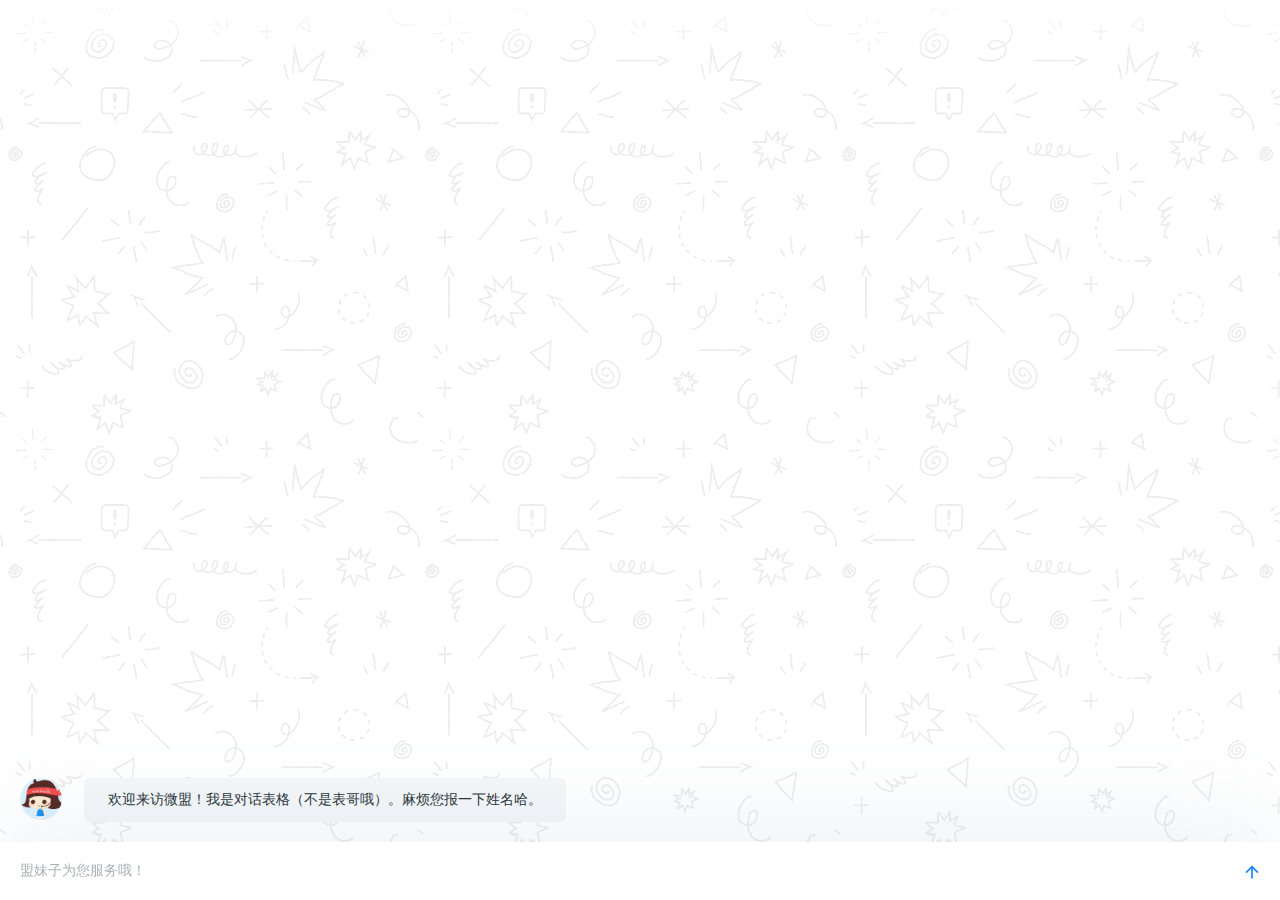
<file: index.html>
<!DOCTYPE html>
<html>
  <head>
    <title>微盟 | 交互式表格</title>
    <meta lang="zh-cmn-Hans" charset="utf-8">
    <meta name="author" content="Aero Wang">
    <meta name="publisher" href="http://www.weimob.com/">
    <meta name="viewport" content="initial-scale=1, maximum-scale=1, user-scalable=no"/>
    <style>
    ::selection{
      color: black;
      background: #edaa00;
    }
    *{
      font-family: '微软雅黑', 'Microsoft Yahei', 'Heiti', Sans-Serif;
      font-size: 14px;
      overflow-scrolling: touch;
      -webkit-overflow-scrolling: touch;
    }
    html,body {
      margin: 0;
      padding: 0;
      width: 100%;
      height: 100%;
      overflow: hidden;
    }
    #loading {
      top: 0;
      left: 0;
      right: 0;
      bottom: 0;
      margin: auto;
      padding: 0;
      width: 60px;
      height: 60px;
      position: absolute;
      overflow: hidden;
      -webkit-user-select: none;
      -moz-user-select: none;
      -ms-user-select: none;
      user-select: none;
    }
    #spinners {
      width: 100%;
      height: 60px;
      padding: 0;
      margin: 0;
      list-style: none;
      text-align: left;
      font-size: 0;
      -webkit-transition: all 0.3s ease-in-out 0s;
      transition: all 0.3s ease-in-out 0s
    }
    .sk-circle .sk-child {
      width: 100%;
      height: 100%;
      position: absolute;
      left: 0;
      top: 0
    }
    .sk-circle .sk-child:before {
      content: '';
      display: block;
      margin: 0 auto;
      width: 15%;
      height: 15%;
      background-color: #1F8CEB;
      border-radius: 100%;
      -webkit-animation: sk-circleBounceDelay 1.2s infinite ease-in-out both;
      animation: sk-circleBounceDelay 1.2s infinite ease-in-out both
    }
    .sk-circle .sk-circle2 {
      -webkit-transform: rotate(30deg);
      -ms-transform: rotate(30deg);
      transform: rotate(30deg)
    }
    .sk-circle .sk-circle3 {
      -webkit-transform: rotate(60deg);
      -ms-transform: rotate(60deg);
      transform: rotate(60deg)
    }
    .sk-circle .sk-circle4 {
      -webkit-transform: rotate(90deg);
      -ms-transform: rotate(90deg);
      transform: rotate(90deg)
    }
    .sk-circle .sk-circle5 {
      -webkit-transform: rotate(120deg);
      -ms-transform: rotate(120deg);
      transform: rotate(120deg)
    }
    .sk-circle .sk-circle6 {
      -webkit-transform: rotate(150deg);
      -ms-transform: rotate(150deg);
      transform: rotate(150deg)
    }
    .sk-circle .sk-circle7 {
      -webkit-transform: rotate(180deg);
      -ms-transform: rotate(180deg);
      transform: rotate(180deg)
    }
    .sk-circle .sk-circle8 {
      -webkit-transform: rotate(210deg);
      -ms-transform: rotate(210deg);
      transform: rotate(210deg)
    }
    .sk-circle .sk-circle9 {
      -webkit-transform: rotate(240deg);
      -ms-transform: rotate(240deg);
      transform: rotate(240deg)
    }
    .sk-circle .sk-circle10 {
      -webkit-transform: rotate(270deg);
      -ms-transform: rotate(270deg);
      transform: rotate(270deg)
    }
    .sk-circle .sk-circle11 {
      -webkit-transform: rotate(300deg);
      -ms-transform: rotate(300deg);
      transform: rotate(300deg)
    }
    .sk-circle .sk-circle12 {
      -webkit-transform: rotate(330deg);
      -ms-transform: rotate(330deg);
      transform: rotate(330deg)
    }
    .sk-circle .sk-circle2:before {
      -webkit-animation-delay: -1.1s;
      animation-delay: -1.1s
    }
    .sk-circle .sk-circle3:before {
      -webkit-animation-delay: -1s;
      animation-delay: -1s
    }
    .sk-circle .sk-circle4:before {
      -webkit-animation-delay: -0.9s;
      animation-delay: -0.9s
    }
    .sk-circle .sk-circle5:before {
      -webkit-animation-delay: -0.8s;
      animation-delay: -0.8s
    }
    .sk-circle .sk-circle6:before {
      -webkit-animation-delay: -0.7s;
      animation-delay: -0.7s
    }
    .sk-circle .sk-circle7:before {
      -webkit-animation-delay: -0.6s;
      animation-delay: -0.6s
    }
    .sk-circle .sk-circle8:before {
      -webkit-animation-delay: -0.5s;
      animation-delay: -0.5s
    }
    .sk-circle .sk-circle9:before {
      -webkit-animation-delay: -0.4s;
      animation-delay: -0.4s
    }
    .sk-circle .sk-circle10:before {
      -webkit-animation-delay: -0.3s;
      animation-delay: -0.3s
    }
    .sk-circle .sk-circle11:before {
      -webkit-animation-delay: -0.2s;
      animation-delay: -0.2s
    }
    .sk-circle .sk-circle12:before {
      -webkit-animation-delay: -0.1s;
      animation-delay: -0.1s
    }
    @-webkit-keyframes sk-circleBounceDelay {
      0%, 80%, 100% {
        -webkit-transform: scale(0);
        transform: scale(0)
      }
      40% {
        -webkit-transform: scale(1);
        transform: scale(1)
      }
    }
    @keyframes sk-circleBounceDelay {
      0%, 80%, 100% {
        -webkit-transform: scale(0);
        transform: scale(0)
      }
      40% {
        -webkit-transform: scale(1);
        transform: scale(1)
      }
    }
    </style>
  </head>
  <body oncontextmenu="return false">
    <div id="loading">
      <ul id="spinners">
        <li class="sk-circle selected">
          <div class="sk-circle1 sk-child"></div>
          <div class="sk-circle2 sk-child"></div>
          <div class="sk-circle3 sk-child"></div>
          <div class="sk-circle4 sk-child"></div>
          <div class="sk-circle5 sk-child"></div>
          <div class="sk-circle6 sk-child"></div>
          <div class="sk-circle7 sk-child"></div>
          <div class="sk-circle8 sk-child"></div>
          <div class="sk-circle9 sk-child"></div>
          <div class="sk-circle10 sk-child"></div>
          <div class="sk-circle11 sk-child"></div>
          <div class="sk-circle12 sk-child"></div>
        </li>
      </ul>
    </div>
    <link rel="stylesheet" href="css/conversational-form.min.css"/>
    <link rel="stylesheet" href="css/style.css"/>
    <div id="app">
      <form id="chat">
        <fieldset>
          <input required cf-questions="欢迎来访微盟！我是对话表格（不是表哥哦）。麻烦您报一下姓名哈。" type="text" class="form-control" name="name" id="name">
        </fieldset>
        <fieldset>
          <input required cf-questions="您好哇～{previous-answer}(*¯︶¯*)，您的手机号是多少？" type="number" pattern="^(0|[1-9][0-9]*)$" cf-error="嗷，这个不是☎️电话号码吧吧吧吧吧" class="form-control" name="number" id="number">
        </fieldset>
        <fieldset>
          <input required cf-questions="麻烦您上传一下相关图片哦～" type="file" class="form-control" name="pic" accept="image/*" capture id="pic">
        </fieldset>
        <fieldset>
          <select required cf-questions="嗯嗯嗯嗯，所以您是前来做什麽呀？" name="mission" id="mission" class="form-control">
            <option value="公务">公务</option>
            <option value="面试">面试</option>
            <option value="其它">其它</option>
          </select>
        </fieldset>
        <fieldset>
          <input required cf-questions="哦哦哦哦！您是来访问谁呀？" type="text" class="form-control" name="visitee" id="visitee">
        </fieldset>
        <button type="submit" class="btn btn-default">投递</button>
      </form>
    </div>
  </body>
  <script src="js/firebase.js"></script>
  <script src="js/exif.js"></script>
  <script src="js/conversational-form.min.js"></script>
  <script src="js/script.js"></script>
</html>
</file>
<file: css/style.css>
input, #app {
  margin: 0;
  padding: 0;
  height: 0;
  width: 0;
  visibility: hidden;
}
.hidden {
  margin: 0;
  padding: 0;
  height: 0;
  width: 0;
  display: none;
}
#conversational-form {
  background: url(../img/bg.png);
}
#conversational-form > .conversational-form-inner {
  padding: 0;
}
.conversational-form cf-chat {
  /*padding-bottom: 58px;*/
  margin: 0;
}
.conversational-form cf-chat-response {
  padding-top: 0px;
  min-width: 200px;
}
.conversational-form cf-chat-response.robot {
  padding-left: 84px;
}
.conversational-form cf-chat-response.robot text {
  background: #f4f7f9;
  color: #263238;
  border-radius: 6px;
}
.conversational-form cf-chat-response.user {
  padding-right: 84px;
}
.conversational-form cf-chat-response.user text {
  background: #1F8CEB;
  color: #fff;
  border-radius: 6px;
}
.conversational-form cf-chat-response thumb {
  height: 42px;
  width: 42px;
}
.conversational-form cf-chat-response.robot thumb {
  margin-left: 20px;
}
.conversational-form cf-chat-response.user thumb {
  margin-right: 20px;
}
.conversational-form cf-chat-response .file-icon img {
  max-height: 300px;
  max-width: 300px;
}
.conversational-form cf-input {
  /*position: absolute;*/
  bottom: 0;
  right: 0;
  margin-right: 0;
  margin-bottom: 0;
}
.conversational-form cf-input-control-elements {
  padding: 0 20px;
}
.conversational-form cf-input input,
.conversational-form cf-input textarea {
  height: 58px;
  padding: 20px;
  font-size: 14px;
  outline: none;
  background-color: #fff;
  box-shadow: 0 0 100px 0 rgba(150,165,190,.24);
  transition: background-color .2s ease,box-shadow .2s ease;
}
.conversational-form cf-input input:not(:focus),
.conversational-form cf-input textarea:not(:focus) {
  background-color: #f8f8f8;
  box-shadow: 0 0 50px 0 rgba(150,165,190,.33);
}
.conversational-form cf-input-button.cf-input-button {
  bottom: 14px;
  right: 14px;
  margin-right: 0;
  transition: .5s ease;
}
.conversational-form cf-input[tag-type='file'] cf-input-button {
  right: 50%;
  margin-right: -14px;
}
.conversational-form cf-input[tag-type='file'] textarea::-webkit-input-placeholder, .conversational-form cf-input[tag-type='select'] textarea::-webkit-input-placeholder {
  visibility: hidden;
}
@media screen and (max-width: 640px) {
  .conversational-form cf-chat-response text:not(.contains-image) {
    padding: 12px;
  }
  .conversational-form cf-chat-response {
    padding-bottom: 20px;
  }
  .conversational-form cf-chat-response thumb {
    height: 24px;
    width: 24px;
  }
  .conversational-form cf-chat-response.robot thumb {
  margin-left: 5px;
  }
  .conversational-form cf-chat-response.user thumb {
    margin-right: 5px;
  }
    .conversational-form cf-chat-response.robot {
  padding-left: 34px;
  }
  .conversational-form cf-chat-response.user {
    padding-right: 34px;
  }
  .conversational-form cf-chat-response .file-icon img {
    max-height: 150px;
    max-width: 150px;
  }
}
</file>
<file: css/conversational-form.min.css>
.conversational-form{visibility:visible!important;font-family:'Helvetica Neue',sans-serif;font-size:12px;line-height:1.416666667;position:absolute;top:0;left:0;right:0;bottom:0;z-index:999;margin:auto;background:#fff;opacity:0;will-change:opacity;padding:20px 0}.conversational-form *,.conversational-form :after,.conversational-form :before{box-sizing:border-box;outline:0}.conversational-form:before{content:"";width:100%;height:50px;pointer-events:none;background:linear-gradient(to bottom,#fff 0,rgba(255,255,255,0) 100%);position:absolute;top:0;left:0;z-index:2}.conversational-form button{border:none;background:0 0;margin:0;padding:0;outline:0;-webkit-tap-highlight-color:transparent!important}.conversational-form menu{padding:0;margin:0}.conversational-form li,.conversational-form ol,.conversational-form ul{margin:0;padding:0}.conversational-form a,.conversational-form a:active,.conversational-form a:visited{color:currentColor}.conversational-form a,.conversational-form button{cursor:pointer}.conversational-form .emoji{width:16px;height:auto;margin:0 4px}.conversational-form .conversational-form-inner{padding:0 20px;position:absolute;width:100%;min-height:100%;max-height:100%;bottom:0;height:auto;overflow:hidden;margin-bottom:auto;display:flex;flex-flow:column nowrap;justify-content:flex-end;align-items:baseline}.conversational-form--enable-animation .conversational-form{transition:opacity .1875s cubic-bezier(.215,.61,.355,1)}.conversational-form *{-webkit-tap-highlight-color:rgba(255,255,255,0);tap-highlight-color:rgba(255,255,255,0)}.conversational-form--show{opacity:1}cf-input-control-elements{width:auto;height:auto;overflow:hidden;display:block;position:relative;z-index:0;-webkit-user-select:none;-moz-user-select:none;-ms-user-select:none;user-select:none;visibility:hidden;height:0}cf-input-control-elements .cf-button{margin-bottom:10px;display:inline-block}cf-input-control-elements .cf-button.hide{display:none}cf-input-control-elements.resized{visibility:visible;height:auto}cf-input-control-elements.one-row cf-list{height:auto}cf-input-control-elements.one-row cf-list-button{opacity:0}cf-input-control-elements.two-row cf-list{white-space:normal;height:auto}cf-list,cf-list-button{will-change:height}.conversational-form--enable-animation cf-list,.conversational-form--enable-animation cf-list-button{-webkit-transition:height 375ms cubic-bezier(.215,.61,.355,1);-moz-transition:height 375ms cubic-bezier(.215,.61,.355,1);-o-transition:height 375ms cubic-bezier(.215,.61,.355,1);-ms-transition:height 375ms cubic-bezier(.215,.61,.355,1);transition:height 375ms cubic-bezier(.215,.61,.355,1)}cf-input[tag-type=file] cf-list{cursor:default}cf-list{display:block;height:0;cursor:move;white-space:nowrap}cf-list.disabled{pointer-events:none}.cf-button{background:#fff;cursor:pointer;border:1px solid rgba(13,131,255,.1);border-radius:24px;color:#1b9bfc;line-height:1;-webkit-user-select:none;-moz-user-select:none;-ms-user-select:none;user-select:none;overflow:hidden;-webkit-transform:translateZ(0);-moz-transform:translateZ(0);-o-transform:translateZ(0);-ms-transform:translateZ(0);transform:translateZ(0);-webkit-transform-origin:0 100%;-moz-transform-origin:0 100%;-o-transform-origin:0 100%;-ms-transform-origin:0 100%;transform-origin:0 100%;will-change:opacity,background;opacity:0}.cf-button>div{padding:12px 24px}.cf-button.has-image{max-width:180px}.cf-button>div{position:relative}.conversational-form--enable-animation .cf-button{-webkit-transition:opacity 0s cubic-bezier(.215,.61,.355,1),background .75s cubic-bezier(.215,.61,.355,1);-moz-transition:opacity 0s cubic-bezier(.215,.61,.355,1),background .75s cubic-bezier(.215,.61,.355,1);-o-transition:opacity 0s cubic-bezier(.215,.61,.355,1),background .75s cubic-bezier(.215,.61,.355,1);-ms-transition:opacity 0s cubic-bezier(.215,.61,.355,1),background .75s cubic-bezier(.215,.61,.355,1);transition:opacity 0s cubic-bezier(.215,.61,.355,1),background .75s cubic-bezier(.215,.61,.355,1)}.cf-button.animate-in{opacity:1;-ms-filter:none;filter:none}.conversational-form--enable-animation .cf-button.animate-in{-webkit-transition-duration:375ms,.75s;-moz-transition-duration:375ms,.75s;-o-transition-duration:375ms,.75s;-ms-transition-duration:375ms,.75s;transition-duration:375ms,.75s;-webkit-transition-timing-function:cubic-bezier(.215,.61,.355,1),cubic-bezier(.215,.61,.355,1);-moz-transition-timing-function:cubic-bezier(.215,.61,.355,1),cubic-bezier(.215,.61,.355,1);-o-transition-timing-function:cubic-bezier(.215,.61,.355,1),cubic-bezier(.215,.61,.355,1);-ms-transition-timing-function:cubic-bezier(.215,.61,.355,1),cubic-bezier(.215,.61,.355,1);transition-timing-function:cubic-bezier(.215,.61,.355,1),cubic-bezier(.215,.61,.355,1)}.conversational-form--enable-animation .cf-button.animate-in:nth-child(even){-webkit-transition-delay:50ms,0s;-moz-transition-delay:50ms,0s;-o-transition-delay:50ms,0s;-ms-transition-delay:50ms,0s;transition-delay:50ms,0s}.conversational-form--enable-animation .cf-button.animate-in:nth-child(odd){-webkit-transition-delay:.15s,0s;-moz-transition-delay:.15s,0s;-o-transition-delay:.15s,0s;-ms-transition-delay:.15s,0s;transition-delay:.15s,0s}.cf-button.animate-in.animate-out{-webkit-transform-origin:75% 100%;-moz-transform-origin:75% 100%;-o-transform-origin:75% 100%;-ms-transform-origin:75% 100%;transform-origin:75% 100%;opacity:0}.cf-button:not(:last-child){margin-right:10px}.cf-button:focus,.cf-button:hover,.cf-button[checked=checked],.cf-button[selected=selected]{background:rgba(13,131,255,.1)}.cf-button[disabled=disabled]{pointer-events:none}.cf-button[disabled=disabled].animate-in{opacity:.5}.cf-button:active{background:rgba(13,131,255,.2)}.cf-button .cf-image{width:100%;height:auto;will-change:opacity;-webkit-transition:opacity .75s cubic-bezier(.215,.61,.355,1);-moz-transition:opacity .75s cubic-bezier(.215,.61,.355,1);-o-transition:opacity .75s cubic-bezier(.215,.61,.355,1);-ms-transition:opacity .75s cubic-bezier(.215,.61,.355,1);transition:opacity .75s cubic-bezier(.215,.61,.355,1);opacity:0}.cf-button .cf-image.loaded{opacity:1;-ms-filter:none;filter:none}cf-radio-button.cf-button.highlight cf-radio,cf-radio-button.cf-button:focus cf-radio,cf-radio-button.cf-button:hover cf-radio{background:#1b9bfc}cf-radio-button.cf-button.has-image cf-checkbox{margin-left:0}cf-radio-button.cf-button cf-radio{display:block;float:left;width:14px;height:14px;border-radius:50%;background:#e6f3fe;will-change:background;margin-right:10px;margin-left:-10px;position:relative}.conversational-form--enable-animation cf-radio-button.cf-button cf-radio{-webkit-transition:background 375ms cubic-bezier(.215,.61,.355,1);-moz-transition:background 375ms cubic-bezier(.215,.61,.355,1);-o-transition:background 375ms cubic-bezier(.215,.61,.355,1);-ms-transition:background 375ms cubic-bezier(.215,.61,.355,1);transition:background 375ms cubic-bezier(.215,.61,.355,1)}cf-radio-button.cf-button[checked=checked] cf-radio{background:#1b9bfc;pointer-events:none}.cf-button.cf-checkbox-button.highlight cf-checkbox,.cf-button.cf-checkbox-button:focus cf-checkbox,.cf-button.cf-checkbox-button:hover cf-checkbox{background:#1b9bfc}.cf-button.cf-checkbox-button.no-text{padding:12px 16px}.cf-button.cf-checkbox-button.no-text cf-checkbox{margin-right:0;margin-left:0}.cf-button.cf-checkbox-button.has-image cf-checkbox{margin-left:0}.cf-button.cf-checkbox-button cf-checkbox{display:block;float:left;width:14px;height:14px;border-radius:3px;background:#e6f3fe;will-change:background;margin-right:10px;margin-left:-10px;position:relative}.conversational-form--enable-animation .cf-button.cf-checkbox-button cf-checkbox{-webkit-transition:background 375ms cubic-bezier(.215,.61,.355,1);-moz-transition:background 375ms cubic-bezier(.215,.61,.355,1);-o-transition:background 375ms cubic-bezier(.215,.61,.355,1);-ms-transition:background 375ms cubic-bezier(.215,.61,.355,1);transition:background 375ms cubic-bezier(.215,.61,.355,1)}.cf-button.cf-checkbox-button cf-checkbox:after{content:"";position:absolute;top:2px;left:1px;display:block;width:13px;height:10px;background-image:url("[data-uri]");-webkit-background-size:13px 10px;-moz-background-size:13px 10px;background-size:13px 10px;background-repeat:no-repeat;-webkit-transform-origin:50% 50%;-moz-transform-origin:50% 50%;-o-transform-origin:50% 50%;-ms-transform-origin:50% 50%;transform-origin:50% 50%;will-change:transform;-webkit-transform:scale(0,0);-moz-transform:scale(0,0);-o-transform:scale(0,0);-ms-transform:scale(0,0);transform:scale(0,0)}.conversational-form--enable-animation .cf-button.cf-checkbox-button cf-checkbox:after{-webkit-transition:-webkit-transform 375ms cubic-bezier(.215,.61,.355,1);-moz-transition:-moz-transform 375ms cubic-bezier(.215,.61,.355,1);-o-transition:-o-transform 375ms cubic-bezier(.215,.61,.355,1);-ms-transition:-ms-transform 375ms cubic-bezier(.215,.61,.355,1);transition:transform 375ms cubic-bezier(.215,.61,.355,1)}.cf-button.cf-checkbox-button[checked=checked] cf-checkbox,.cf-button.cf-checkbox-button[selected=selected] cf-checkbox{background:rgba(230,243,254,0)}.cf-button.cf-checkbox-button[checked=checked] cf-checkbox:after,.cf-button.cf-checkbox-button[selected=selected] cf-checkbox:after{-webkit-transform:scale(1,1);-moz-transform:scale(1,1);-o-transform:scale(1,1);-ms-transform:scale(1,1);transform:scale(1,1)}.conversational-form--enable-animation .cf-button.cf-checkbox-button[checked=checked] cf-checkbox:after,.conversational-form--enable-animation .cf-button.cf-checkbox-button[selected=selected] cf-checkbox:after{-webkit-transition-timing-function:cubic-bezier(.215,.61,.355,1);-moz-transition-timing-function:cubic-bezier(.215,.61,.355,1);-o-transition-timing-function:cubic-bezier(.215,.61,.355,1);-ms-transition-timing-function:cubic-bezier(.215,.61,.355,1);transition-timing-function:cubic-bezier(.215,.61,.355,1)}cf-options-list{display:block;width:auto}cf-upload-file-ui{display:block;width:100%;height:45px;position:absolute;top:0;padding-right:30px;color:#1b9bfc;opacity:0;-webkit-transform:translateY(20px) rotateX(30deg);-moz-transform:translateY(20px) rotateX(30deg);-o-transform:translateY(20px) rotateX(30deg);-ms-transform:translateY(20px) rotateX(30deg);transform:translateY(20px) rotateX(30deg);will-change:opacity,transform}.conversational-form--enable-animation cf-upload-file-ui{-webkit-transition:opacity 375ms cubic-bezier(.215,.61,.355,1),-webkit-transform 375ms cubic-bezier(.215,.61,.355,1);-moz-transition:opacity 375ms cubic-bezier(.215,.61,.355,1),-moz-transform 375ms cubic-bezier(.215,.61,.355,1);-o-transition:opacity 375ms cubic-bezier(.215,.61,.355,1),-o-transform 375ms cubic-bezier(.215,.61,.355,1);-ms-transition:opacity 375ms cubic-bezier(.215,.61,.355,1),-ms-transform 375ms cubic-bezier(.215,.61,.355,1);transition:opacity 375ms cubic-bezier(.215,.61,.355,1),transform 375ms cubic-bezier(.215,.61,.355,1)}cf-upload-file-ui.animate-in{opacity:1;-ms-filter:none;filter:none;-webkit-transform:translateY(0) rotateX(0);-moz-transform:translateY(0) rotateX(0);-o-transform:translateY(0) rotateX(0);-ms-transform:translateY(0) rotateX(0);transform:translateY(0) rotateX(0)}.conversational-form--enable-animation cf-upload-file-ui.animate-in{-webkit-transition-timing-function:cubic-bezier(.215,.61,.355,1),cubic-bezier(.215,.61,.355,1);-moz-transition-timing-function:cubic-bezier(.215,.61,.355,1),cubic-bezier(.215,.61,.355,1);-o-transition-timing-function:cubic-bezier(.215,.61,.355,1),cubic-bezier(.215,.61,.355,1);-ms-transition-timing-function:cubic-bezier(.215,.61,.355,1),cubic-bezier(.215,.61,.355,1);transition-timing-function:cubic-bezier(.215,.61,.355,1),cubic-bezier(.215,.61,.355,1)}cf-upload-file-text{display:block;float:left;width:auto;height:100%;padding-left:40px;padding-right:30px;padding-top:17px;position:relative;color:currentColor;max-width:50%;-o-text-overflow:ellipsis;text-overflow:ellipsis;overflow:hidden}cf-upload-file-text:before{content:"";display:inline-block;position:absolute;top:17px;left:23px;width:10px;height:14px;background-image:url("[data-uri]");background-repeat:no-repeat;-webkit-background-size:10px 14px;-moz-background-size:10px 14px;background-size:10px 14px}cf-upload-file-progress{display:block;height:100%;overflow:hidden;position:relative;padding-right:30px}cf-upload-file-progress:after{content:"";width:100%;background:#e6f2ff;border-radius:7px}cf-upload-file-progress cf-upload-file-progress-bar,cf-upload-file-progress:after{display:block;height:10px;position:absolute;top:19px;z-index:1}cf-upload-file-progress cf-upload-file-progress-bar{width:0;will-change:width,border-radius;background:currentColor;z-index:2;border-radius:7px 0 0 7px}.conversational-form--enable-animation cf-upload-file-progress cf-upload-file-progress-bar{-webkit-transition:width .15s linear,border-radius 375ms cubic-bezier(.215,.61,.355,1);-moz-transition:width .15s linear,border-radius 375ms cubic-bezier(.215,.61,.355,1);-o-transition:width .15s linear,border-radius 375ms cubic-bezier(.215,.61,.355,1);-ms-transition:width .15s linear,border-radius 375ms cubic-bezier(.215,.61,.355,1);transition:width .15s linear,border-radius 375ms cubic-bezier(.215,.61,.355,1)}cf-upload-file-progress cf-upload-file-progress-bar.loaded{border-radius:7px 7px 7px 7px}cf-input{display:block;position:relative;width:100%;height:auto;margin-bottom:20px;margin-top:0}cf-input.animate-in input,cf-input.animate-in textarea{-webkit-transition-delay:0s,0s,0s,.4s,.4s;-moz-transition-delay:0s,0s,0s,.4s,.4s;-o-transition-delay:0s,0s,0s,.4s,.4s;-ms-transition-delay:0s,0s,0s,.4s,.4s;transition-delay:0s,0s,0s,.4s,.4s;opacity:1;-ms-filter:none;filter:none;-webkit-transform:translateY(0) rotateX(0);-moz-transform:translateY(0) rotateX(0);-o-transform:translateY(0) rotateX(0);-ms-transform:translateY(0) rotateX(0);transform:translateY(0) rotateX(0)}cf-input.animate-in cf-input-button.cf-input-button{-webkit-transition-delay:0s,0s .75s;-moz-transition-delay:0s,0s .75s;-o-transition-delay:0s,0s .75s;-ms-transition-delay:0s,0s .75s;transition-delay:0s,0s .75s;-webkit-transform:scale(1,1);-moz-transform:scale(1,1);-o-transform:scale(1,1);-ms-transform:scale(1,1);transform:scale(1,1)}cf-input input{padding:5px 5px 5px 15px}cf-input input,cf-input textarea{resize:none;overflow:hidden;padding:15px 40px 15px 15px}cf-input input,cf-input textarea{outline:0;-webkit-appearance:none;-webkit-touch-callout:auto!important;-webkit-user-select:auto!important;-khtml-user-select:auto!important;-moz-user-select:auto!important;-ms-user-select:auto!important;-webkit-user-select:auto!important;-moz-user-select:auto!important;-ms-user-select:auto!important;user-select:auto!important;border-radius:0;border:none;-webkit-appearance:none;position:relative;z-index:2;display:block;font-family:'Helvetica Neue',sans-serif;font-size:12px;width:100%;height:45px;min-height:45px;color:#acb2b6;will-change:box-shadow,background,color,transform,opacity;background:#fff;-webkit-box-shadow:0 0 1px rgba(0,0,0,.15);box-shadow:0 0 1px rgba(0,0,0,.15);opacity:0;-webkit-transform:translateY(40px) rotateX(-40deg);-moz-transform:translateY(40px) rotateX(-40deg);-o-transform:translateY(40px) rotateX(-40deg);-ms-transform:translateY(40px) rotateX(-40deg);transform:translateY(40px) rotateX(-40deg)}cf-input input:-webkit-autofill,cf-input textarea:-webkit-autofill{background-color:#fff}cf-input input:active,cf-input input:focus,cf-input textarea:active,cf-input textarea:focus{-webkit-box-shadow:0 0 30px rgba(0,0,0,.2);box-shadow:0 0 30px rgba(0,0,0,.2)}.conversational-form--enable-animation cf-input input,.conversational-form--enable-animation cf-input textarea{-webkit-transition:box-shadow .75s cubic-bezier(.215,.61,.355,1),background .75s cubic-bezier(.215,.61,.355,1),color .75s cubic-bezier(.215,.61,.355,1),-webkit-transform 375ms cubic-bezier(.175,.885,.32,1.275) 0s,opacity 375ms cubic-bezier(.215,.61,.355,1) 0s;-moz-transition:box-shadow .75s cubic-bezier(.215,.61,.355,1),background .75s cubic-bezier(.215,.61,.355,1),color .75s cubic-bezier(.215,.61,.355,1),-moz-transform 375ms cubic-bezier(.175,.885,.32,1.275) 0s,opacity 375ms cubic-bezier(.215,.61,.355,1) 0s;-o-transition:box-shadow .75s cubic-bezier(.215,.61,.355,1),background .75s cubic-bezier(.215,.61,.355,1),color .75s cubic-bezier(.215,.61,.355,1),-o-transform 375ms cubic-bezier(.175,.885,.32,1.275) 0s,opacity 375ms cubic-bezier(.215,.61,.355,1) 0s;-ms-transition:box-shadow .75s cubic-bezier(.215,.61,.355,1),background .75s cubic-bezier(.215,.61,.355,1),color .75s cubic-bezier(.215,.61,.355,1),-ms-transform 375ms cubic-bezier(.175,.885,.32,1.275) 0s,opacity 375ms cubic-bezier(.215,.61,.355,1) 0s;transition:box-shadow .75s cubic-bezier(.215,.61,.355,1),background .75s cubic-bezier(.215,.61,.355,1),color .75s cubic-bezier(.215,.61,.355,1),transform 375ms cubic-bezier(.175,.885,.32,1.275) 0s,opacity 375ms cubic-bezier(.215,.61,.355,1) 0s}cf-input input:hover::-webkit-input-placeholder,cf-input textarea:hover::-webkit-input-placeholder{color:#868d8f}cf-input input:hover::-moz-input-placeholder,cf-input textarea:hover::-moz-input-placeholder{color:#868d8f}cf-input input:hover:-moz-input-placeholder,cf-input textarea:hover:-moz-input-placeholder{color:#868d8f}cf-input input:hover:-ms-input-placeholder,cf-input textarea:hover:-ms-input-placeholder{color:#868d8f}cf-input input::-webkit-input-placeholder,cf-input textarea::-webkit-input-placeholder{color:currentColor}cf-input input::-moz-input-placeholder,cf-input textarea::-moz-input-placeholder{color:currentColor}cf-input input:-moz-input-placeholder,cf-input textarea:-moz-input-placeholder{color:currentColor}cf-input input:-ms-input-placeholder,cf-input textarea:-ms-input-placeholder{color:currentColor}cf-input[disabled=disabled]{pointer-events:none}cf-input[disabled=disabled] input,cf-input[disabled=disabled] textarea{background:rgba(248,248,248,.5)}cf-input[disabled=disabled] .cf-input-button{background:rgba(248,248,248,.75)}cf-input[error]{pointer-events:none}cf-input[error] input,cf-input[error] textarea{background:#fef0f0;color:#fe8d84}cf-input[error] .cf-input-button{background:#fef0f0}cf-input[error] .cf-input-button svg polygon{fill:#fe8d84}cf-input cf-input-button.cf-input-button.loading:after,cf-input[tag-type=file] cf-input-button.cf-input-button:after{content:"";display:block;width:100%;height:100%;border:1px solid rgba(185,188,190,.5);border-radius:50%;border-left:0;border-top:0;-webkit-animation:cf-spin 1s linear infinite;-moz-animation:cf-spin 1s linear infinite;-o-animation:cf-spin 1s linear infinite;-ms-animation:cf-spin 1s linear infinite;animation:cf-spin 1s linear infinite;will-change:opacity}.conversational-form--enable-animation cf-input cf-input-button.cf-input-button.loading:after,.conversational-form--enable-animation cf-input[tag-type=file] cf-input-button.cf-input-button:after{-webkit-transition:opacity 375ms cubic-bezier(.215,.61,.355,1);-moz-transition:opacity 375ms cubic-bezier(.215,.61,.355,1);-o-transition:opacity 375ms cubic-bezier(.215,.61,.355,1);-ms-transition:opacity 375ms cubic-bezier(.215,.61,.355,1);transition:opacity 375ms cubic-bezier(.215,.61,.355,1)}cf-input[tag-type=file] cf-input-button.cf-input-button div.cf-icon-attachment{-webkit-transform:rotateX(0);-moz-transform:rotateX(0);-o-transform:rotateX(0);-ms-transform:rotateX(0);transform:rotateX(0);opacity:1;-ms-filter:none;filter:none}cf-input[tag-type=file] cf-input-button.cf-input-button div.cf-icon-progress{-webkit-transform:rotateX(-90deg);-moz-transform:rotateX(-90deg);-o-transform:rotateX(-90deg);-ms-transform:rotateX(-90deg);transform:rotateX(-90deg);opacity:0}cf-input-button.cf-input-button{width:29px;height:29px;background:#fff;border:1px solid #fff;position:absolute;overflow:hidden;right:8px;bottom:8px;z-index:3;cursor:pointer;border-radius:50%;will-change:background,border;-webkit-transform-origin:50% 50%;-moz-transform-origin:50% 50%;-o-transform-origin:50% 50%;-ms-transform-origin:50% 50%;transform-origin:50% 50%;-webkit-transform:scale(0,0);-moz-transform:scale(0,0);-o-transform:scale(0,0);-ms-transform:scale(0,0);transform:scale(0,0)}.conversational-form--enable-animation cf-input-button.cf-input-button{-webkit-transition:background 375ms cubic-bezier(.215,.61,.355,1),border 375ms cubic-bezier(.215,.61,.355,1),-webkit-transform 375ms cubic-bezier(.175,.885,.32,1.275) 0s;-moz-transition:background 375ms cubic-bezier(.215,.61,.355,1),border 375ms cubic-bezier(.215,.61,.355,1),-moz-transform 375ms cubic-bezier(.175,.885,.32,1.275) 0s;-o-transition:background 375ms cubic-bezier(.215,.61,.355,1),border 375ms cubic-bezier(.215,.61,.355,1),-o-transform 375ms cubic-bezier(.175,.885,.32,1.275) 0s;-ms-transition:background 375ms cubic-bezier(.215,.61,.355,1),border 375ms cubic-bezier(.215,.61,.355,1),-ms-transform 375ms cubic-bezier(.175,.885,.32,1.275) 0s;transition:background 375ms cubic-bezier(.215,.61,.355,1),border 375ms cubic-bezier(.215,.61,.355,1),transform 375ms cubic-bezier(.175,.885,.32,1.275) 0s}cf-input-button.cf-input-button>div{position:absolute;pointer-events:none;width:100%;height:100%;background-repeat:no-repeat;background-position:50% 50%;-webkit-transform-origin:50% 50%;-moz-transform-origin:50% 50%;-o-transform-origin:50% 50%;-ms-transform-origin:50% 50%;transform-origin:50% 50%;will-change:transform,opacity}.conversational-form--enable-animation cf-input-button.cf-input-button>div{-webkit-transition:-webkit-transform 375ms cubic-bezier(.215,.61,.355,1),opacity 375ms cubic-bezier(.215,.61,.355,1);-moz-transition:-moz-transform 375ms cubic-bezier(.215,.61,.355,1),opacity 375ms cubic-bezier(.215,.61,.355,1);-o-transition:-o-transform 375ms cubic-bezier(.215,.61,.355,1),opacity 375ms cubic-bezier(.215,.61,.355,1);-ms-transition:-ms-transform 375ms cubic-bezier(.215,.61,.355,1),opacity 375ms cubic-bezier(.215,.61,.355,1);transition:transform 375ms cubic-bezier(.215,.61,.355,1),opacity 375ms cubic-bezier(.215,.61,.355,1)}cf-input-button.cf-input-button div.cf-icon-attachment{-webkit-transform:rotateX(90deg);-moz-transform:rotateX(90deg);-o-transform:rotateX(90deg);-ms-transform:rotateX(90deg);transform:rotateX(90deg);opacity:0;background-image:url("[data-uri]");-webkit-background-size:12px 16px;-moz-background-size:12px 16px;background-size:12px 16px}cf-input-button.cf-input-button div.cf-icon-progress{-webkit-transform:rotateX(0);-moz-transform:rotateX(0);-o-transform:rotateX(0);-ms-transform:rotateX(0);transform:rotateX(0);opacity:1;-ms-filter:none;filter:none;background-image:url("[data-uri]");-webkit-background-size:30px 30px;-moz-background-size:30px 30px;background-size:30px 30px}cf-input-button.cf-input-button div.cf-icon-progress polygon{fill:#b9bcbe;will-change:fill}.conversational-form--enable-animation cf-input-button.cf-input-button div.cf-icon-progress polygon{-webkit-transition:fill 375ms cubic-bezier(.215,.61,.355,1);-moz-transition:fill 375ms cubic-bezier(.215,.61,.355,1);-o-transition:fill 375ms cubic-bezier(.215,.61,.355,1);-ms-transition:fill 375ms cubic-bezier(.215,.61,.355,1);transition:fill 375ms cubic-bezier(.215,.61,.355,1)}cf-input-button.cf-input-button:active:after{opacity:0}cf-input-button.cf-input-button:active div{-webkit-transform:scale(.75,.75);-moz-transform:scale(.75,.75);-o-transform:scale(.75,.75);-ms-transform:scale(.75,.75);transform:scale(.75,.75)}cf-input-button.cf-input-button:focus,cf-input-button.cf-input-button:hover{background:#e6f3fe;border:1px solid #c6e6fe}cf-input-button.cf-input-button:focus:after,cf-input-button.cf-input-button:hover:after{opacity:0}cf-input-button.cf-input-button:focus .cf-icon-progress,cf-input-button.cf-input-button:hover .cf-icon-progress{-webkit-animation:cf-arrow-up .75s cubic-bezier(.645,.045,.355,1);-moz-animation:cf-arrow-up .75s cubic-bezier(.645,.045,.355,1);-o-animation:cf-arrow-up .75s cubic-bezier(.645,.045,.355,1);-ms-animation:cf-arrow-up .75s cubic-bezier(.645,.045,.355,1);animation:cf-arrow-up .75s cubic-bezier(.645,.045,.355,1)}@-moz-keyframes cf-spin{0%{-webkit-transform:rotate(0);-moz-transform:rotate(0);-o-transform:rotate(0);-ms-transform:rotate(0);transform:rotate(0)}100%{-webkit-transform:rotate(360deg);-moz-transform:rotate(360deg);-o-transform:rotate(360deg);-ms-transform:rotate(360deg);transform:rotate(360deg)}}@-webkit-keyframes cf-spin{0%{-webkit-transform:rotate(0);-moz-transform:rotate(0);-o-transform:rotate(0);-ms-transform:rotate(0);transform:rotate(0)}100%{-webkit-transform:rotate(360deg);-moz-transform:rotate(360deg);-o-transform:rotate(360deg);-ms-transform:rotate(360deg);transform:rotate(360deg)}}@-o-keyframes cf-spin{0%{-webkit-transform:rotate(0);-moz-transform:rotate(0);-o-transform:rotate(0);-ms-transform:rotate(0);transform:rotate(0)}100%{-webkit-transform:rotate(360deg);-moz-transform:rotate(360deg);-o-transform:rotate(360deg);-ms-transform:rotate(360deg);transform:rotate(360deg)}}@keyframes cf-spin{0%{-webkit-transform:rotate(0);-moz-transform:rotate(0);-o-transform:rotate(0);-ms-transform:rotate(0);transform:rotate(0)}100%{-webkit-transform:rotate(360deg);-moz-transform:rotate(360deg);-o-transform:rotate(360deg);-ms-transform:rotate(360deg);transform:rotate(360deg)}}@-moz-keyframes cf-arrow-up{0%{-webkit-transform:translateY(0);-moz-transform:translateY(0);-o-transform:translateY(0);-ms-transform:translateY(0);transform:translateY(0)}40%{-webkit-transform:translateY(-40px);-moz-transform:translateY(-40px);-o-transform:translateY(-40px);-ms-transform:translateY(-40px);transform:translateY(-40px)}40.001%{-webkit-transform:translateY(40px);-moz-transform:translateY(40px);-o-transform:translateY(40px);-ms-transform:translateY(40px);transform:translateY(40px)}80%{-webkit-transform:translateY(-5px);-moz-transform:translateY(-5px);-o-transform:translateY(-5px);-ms-transform:translateY(-5px);transform:translateY(-5px)}90%{-webkit-transform:translateY(2px);-moz-transform:translateY(2px);-o-transform:translateY(2px);-ms-transform:translateY(2px);transform:translateY(2px)}100%{-webkit-transform:translateY(0);-moz-transform:translateY(0);-o-transform:translateY(0);-ms-transform:translateY(0);transform:translateY(0)}}@-webkit-keyframes cf-arrow-up{0%{-webkit-transform:translateY(0);-moz-transform:translateY(0);-o-transform:translateY(0);-ms-transform:translateY(0);transform:translateY(0)}40%{-webkit-transform:translateY(-40px);-moz-transform:translateY(-40px);-o-transform:translateY(-40px);-ms-transform:translateY(-40px);transform:translateY(-40px)}40.001%{-webkit-transform:translateY(40px);-moz-transform:translateY(40px);-o-transform:translateY(40px);-ms-transform:translateY(40px);transform:translateY(40px)}80%{-webkit-transform:translateY(-5px);-moz-transform:translateY(-5px);-o-transform:translateY(-5px);-ms-transform:translateY(-5px);transform:translateY(-5px)}90%{-webkit-transform:translateY(2px);-moz-transform:translateY(2px);-o-transform:translateY(2px);-ms-transform:translateY(2px);transform:translateY(2px)}100%{-webkit-transform:translateY(0);-moz-transform:translateY(0);-o-transform:translateY(0);-ms-transform:translateY(0);transform:translateY(0)}}@-o-keyframes cf-arrow-up{0%{-webkit-transform:translateY(0);-moz-transform:translateY(0);-o-transform:translateY(0);-ms-transform:translateY(0);transform:translateY(0)}40%{-webkit-transform:translateY(-40px);-moz-transform:translateY(-40px);-o-transform:translateY(-40px);-ms-transform:translateY(-40px);transform:translateY(-40px)}40.001%{-webkit-transform:translateY(40px);-moz-transform:translateY(40px);-o-transform:translateY(40px);-ms-transform:translateY(40px);transform:translateY(40px)}80%{-webkit-transform:translateY(-5px);-moz-transform:translateY(-5px);-o-transform:translateY(-5px);-ms-transform:translateY(-5px);transform:translateY(-5px)}90%{-webkit-transform:translateY(2px);-moz-transform:translateY(2px);-o-transform:translateY(2px);-ms-transform:translateY(2px);transform:translateY(2px)}100%{-webkit-transform:translateY(0);-moz-transform:translateY(0);-o-transform:translateY(0);-ms-transform:translateY(0);transform:translateY(0)}}@keyframes cf-arrow-up{0%{-webkit-transform:translateY(0);-moz-transform:translateY(0);-o-transform:translateY(0);-ms-transform:translateY(0);transform:translateY(0)}40%{-webkit-transform:translateY(-40px);-moz-transform:translateY(-40px);-o-transform:translateY(-40px);-ms-transform:translateY(-40px);transform:translateY(-40px)}40.001%{-webkit-transform:translateY(40px);-moz-transform:translateY(40px);-o-transform:translateY(40px);-ms-transform:translateY(40px);transform:translateY(40px)}80%{-webkit-transform:translateY(-5px);-moz-transform:translateY(-5px);-o-transform:translateY(-5px);-ms-transform:translateY(-5px);transform:translateY(-5px)}90%{-webkit-transform:translateY(2px);-moz-transform:translateY(2px);-o-transform:translateY(2px);-ms-transform:translateY(2px);transform:translateY(2px)}100%{-webkit-transform:translateY(0);-moz-transform:translateY(0);-o-transform:translateY(0);-ms-transform:translateY(0);transform:translateY(0)}}cf-info{position:absolute;pointer-events:none;z-index:0;left:2px;top:0;height:auto;width:100%;-o-text-overflow:ellipsis;text-overflow:ellipsis;padding-right:20px;overflow:hidden;display:block;-webkit-transform:translateY(-115%);-moz-transform:translateY(-115%);-o-transform:translateY(-115%);-ms-transform:translateY(-115%);transform:translateY(-115%);color:#acb2b6;opacity:0;will-change:opacity}cf-info.show{opacity:1;-ms-filter:none;filter:none}.conversational-form--enable-animation cf-info.show{-webkit-transition:opacity .75s cubic-bezier(.215,.61,.355,1);-moz-transition:opacity .75s cubic-bezier(.215,.61,.355,1);-o-transition:opacity .75s cubic-bezier(.215,.61,.355,1);-ms-transition:opacity .75s cubic-bezier(.215,.61,.355,1);transition:opacity .75s cubic-bezier(.215,.61,.355,1)}cf-info strong{font-weight:900}cf-input-control-elements.animate-in cf-list-button{opacity:1;-ms-filter:none;filter:none}cf-input-control-elements.hide-nav-buttons cf-list-button{pointer-events:none}cf-input-control-elements.hide-nav-buttons cf-list-button:after{opacity:0}cf-list-button{display:block;position:absolute;z-index:2;height:calc(100% - 16px);width:38px;cursor:pointer;opacity:0;pointer-events:none;will-change:opacity}.conversational-form--enable-animation cf-list-button{-webkit-transition:opacity .75s cubic-bezier(.215,.61,.355,1) .5s;-moz-transition:opacity .75s cubic-bezier(.215,.61,.355,1) .5s;-o-transition:opacity .75s cubic-bezier(.215,.61,.355,1) .5s;-ms-transition:opacity .75s cubic-bezier(.215,.61,.355,1) .5s;transition:opacity .75s cubic-bezier(.215,.61,.355,1) .5s}@media only screen and (min-width:768px){cf-list-button:hover:nth-child(1){background:-webkit-linear-gradient(right,rgba(255,255,255,0) 0,#fff 75%);background:-moz-linear-gradient(right,rgba(255,255,255,0) 0,#fff 75%);background:-o-linear-gradient(right,rgba(255,255,255,0) 0,#fff 75%);background:-ms-linear-gradient(right,rgba(255,255,255,0) 0,#fff 75%);background:linear-gradient(to left,rgba(255,255,255,0) 0,#fff 75%)}cf-list-button:hover:nth-child(1):after{-webkit-animation:cf-arrow-left .75s cubic-bezier(.645,.045,.355,1);-moz-animation:cf-arrow-left .75s cubic-bezier(.645,.045,.355,1);-o-animation:cf-arrow-left .75s cubic-bezier(.645,.045,.355,1);-ms-animation:cf-arrow-left .75s cubic-bezier(.645,.045,.355,1);animation:cf-arrow-left .75s cubic-bezier(.645,.045,.355,1)}cf-list-button:hover:nth-child(2){background:-webkit-linear-gradient(left,rgba(255,255,255,0) 0,#fff 75%);background:-moz-linear-gradient(left,rgba(255,255,255,0) 0,#fff 75%);background:-o-linear-gradient(left,rgba(255,255,255,0) 0,#fff 75%);background:-ms-linear-gradient(left,rgba(255,255,255,0) 0,#fff 75%);background:linear-gradient(to right,rgba(255,255,255,0) 0,#fff 75%)}cf-list-button:hover:nth-child(2):after{-webkit-animation:cf-arrow-right .75s cubic-bezier(.645,.045,.355,1);-moz-animation:cf-arrow-right .75s cubic-bezier(.645,.045,.355,1);-o-animation:cf-arrow-right .75s cubic-bezier(.645,.045,.355,1);-ms-animation:cf-arrow-right .75s cubic-bezier(.645,.045,.355,1);animation:cf-arrow-right .75s cubic-bezier(.645,.045,.355,1)}}cf-list-button.cf-gradient:before{opacity:1;-ms-filter:none;filter:none}cf-list-button.active{pointer-events:auto}cf-list-button.active:after{opacity:1;-ms-filter:none;filter:none}cf-list-button:active:after{-webkit-transform:scale(.75,.75);-moz-transform:scale(.75,.75);-o-transform:scale(.75,.75);-ms-transform:scale(.75,.75);transform:scale(.75,.75)}cf-list-button:nth-child(1){left:0}cf-list-button:nth-child(1):before{background:-webkit-linear-gradient(right,rgba(255,255,255,0) 0,#fff 100%);background:-moz-linear-gradient(right,rgba(255,255,255,0) 0,#fff 100%);background:-o-linear-gradient(right,rgba(255,255,255,0) 0,#fff 100%);background:-ms-linear-gradient(right,rgba(255,255,255,0) 0,#fff 100%);background:linear-gradient(to left,rgba(255,255,255,0) 0,#fff 100%)}cf-list-button:nth-child(1):after{background-image:url("[data-uri]")}cf-list-button:nth-child(2){right:0}cf-list-button:nth-child(2):before{background:-webkit-linear-gradient(left,rgba(255,255,255,0) 0,#fff 100%);background:-moz-linear-gradient(left,rgba(255,255,255,0) 0,#fff 100%);background:-o-linear-gradient(left,rgba(255,255,255,0) 0,#fff 100%);background:-ms-linear-gradient(left,rgba(255,255,255,0) 0,#fff 100%);background:linear-gradient(to right,rgba(255,255,255,0) 0,#fff 100%)}cf-list-button:nth-child(2):after{background-image:url("[data-uri]")}cf-list-button:before{content:"";display:block;width:100%;height:100%;opacity:0;will-change:opacity}.conversational-form--enable-animation cf-list-button:before{-webkit-transition:opacity .75s cubic-bezier(.215,.61,.355,1);-moz-transition:opacity .75s cubic-bezier(.215,.61,.355,1);-o-transition:opacity .75s cubic-bezier(.215,.61,.355,1);-ms-transition:opacity .75s cubic-bezier(.215,.61,.355,1);transition:opacity .75s cubic-bezier(.215,.61,.355,1)}cf-list-button:after{content:"";display:block;width:6px;height:10px;position:absolute;-webkit-background-size:6px 10px;-moz-background-size:6px 10px;background-size:6px 10px;background-repeat:no-repeat;top:calc(50% - 5px);left:calc(50% - 3px);opacity:0;will-change:opacity}.conversational-form--enable-animation cf-list-button:after{-webkit-transition:opacity 375ms cubic-bezier(.215,.61,.355,1);-moz-transition:opacity 375ms cubic-bezier(.215,.61,.355,1);-o-transition:opacity 375ms cubic-bezier(.215,.61,.355,1);-ms-transition:opacity 375ms cubic-bezier(.215,.61,.355,1);transition:opacity 375ms cubic-bezier(.215,.61,.355,1)}@-moz-keyframes cf-arrow-right{0%{-webkit-transform:translateX(0);-moz-transform:translateX(0);-o-transform:translateX(0);-ms-transform:translateX(0);transform:translateX(0);opacity:1;-ms-filter:none;filter:none}40%{-webkit-transform:translateX(20px);-moz-transform:translateX(20px);-o-transform:translateX(20px);-ms-transform:translateX(20px);transform:translateX(20px);opacity:0}40.001%{-webkit-transform:translateX(-20px);-moz-transform:translateX(-20px);-o-transform:translateX(-20px);-ms-transform:translateX(-20px);transform:translateX(-20px);opacity:0}80%{-webkit-transform:translateX(4px);-moz-transform:translateX(4px);-o-transform:translateX(4px);-ms-transform:translateX(4px);transform:translateX(4px);opacity:1;-ms-filter:none;filter:none}90%{-webkit-transform:translateX(-2px);-moz-transform:translateX(-2px);-o-transform:translateX(-2px);-ms-transform:translateX(-2px);transform:translateX(-2px);opacity:1;-ms-filter:none;filter:none}100%{-webkit-transform:translateX(0);-moz-transform:translateX(0);-o-transform:translateX(0);-ms-transform:translateX(0);transform:translateX(0);opacity:1;-ms-filter:none;filter:none}}@-webkit-keyframes cf-arrow-right{0%{-webkit-transform:translateX(0);-moz-transform:translateX(0);-o-transform:translateX(0);-ms-transform:translateX(0);transform:translateX(0);opacity:1;-ms-filter:none;filter:none}40%{-webkit-transform:translateX(20px);-moz-transform:translateX(20px);-o-transform:translateX(20px);-ms-transform:translateX(20px);transform:translateX(20px);opacity:0}40.001%{-webkit-transform:translateX(-20px);-moz-transform:translateX(-20px);-o-transform:translateX(-20px);-ms-transform:translateX(-20px);transform:translateX(-20px);opacity:0}80%{-webkit-transform:translateX(4px);-moz-transform:translateX(4px);-o-transform:translateX(4px);-ms-transform:translateX(4px);transform:translateX(4px);opacity:1;-ms-filter:none;filter:none}90%{-webkit-transform:translateX(-2px);-moz-transform:translateX(-2px);-o-transform:translateX(-2px);-ms-transform:translateX(-2px);transform:translateX(-2px);opacity:1;-ms-filter:none;filter:none}100%{-webkit-transform:translateX(0);-moz-transform:translateX(0);-o-transform:translateX(0);-ms-transform:translateX(0);transform:translateX(0);opacity:1;-ms-filter:none;filter:none}}@-o-keyframes cf-arrow-right{0%{-webkit-transform:translateX(0);-moz-transform:translateX(0);-o-transform:translateX(0);-ms-transform:translateX(0);transform:translateX(0);opacity:1;-ms-filter:none;filter:none}40%{-webkit-transform:translateX(20px);-moz-transform:translateX(20px);-o-transform:translateX(20px);-ms-transform:translateX(20px);transform:translateX(20px);opacity:0}40.001%{-webkit-transform:translateX(-20px);-moz-transform:translateX(-20px);-o-transform:translateX(-20px);-ms-transform:translateX(-20px);transform:translateX(-20px);opacity:0}80%{-webkit-transform:translateX(4px);-moz-transform:translateX(4px);-o-transform:translateX(4px);-ms-transform:translateX(4px);transform:translateX(4px);opacity:1;-ms-filter:none;filter:none}90%{-webkit-transform:translateX(-2px);-moz-transform:translateX(-2px);-o-transform:translateX(-2px);-ms-transform:translateX(-2px);transform:translateX(-2px);opacity:1;-ms-filter:none;filter:none}100%{-webkit-transform:translateX(0);-moz-transform:translateX(0);-o-transform:translateX(0);-ms-transform:translateX(0);transform:translateX(0);opacity:1;-ms-filter:none;filter:none}}@keyframes cf-arrow-right{0%{-webkit-transform:translateX(0);-moz-transform:translateX(0);-o-transform:translateX(0);-ms-transform:translateX(0);transform:translateX(0);opacity:1;-ms-filter:none;filter:none}40%{-webkit-transform:translateX(20px);-moz-transform:translateX(20px);-o-transform:translateX(20px);-ms-transform:translateX(20px);transform:translateX(20px);opacity:0}40.001%{-webkit-transform:translateX(-20px);-moz-transform:translateX(-20px);-o-transform:translateX(-20px);-ms-transform:translateX(-20px);transform:translateX(-20px);opacity:0}80%{-webkit-transform:translateX(4px);-moz-transform:translateX(4px);-o-transform:translateX(4px);-ms-transform:translateX(4px);transform:translateX(4px);opacity:1;-ms-filter:none;filter:none}90%{-webkit-transform:translateX(-2px);-moz-transform:translateX(-2px);-o-transform:translateX(-2px);-ms-transform:translateX(-2px);transform:translateX(-2px);opacity:1;-ms-filter:none;filter:none}100%{-webkit-transform:translateX(0);-moz-transform:translateX(0);-o-transform:translateX(0);-ms-transform:translateX(0);transform:translateX(0);opacity:1;-ms-filter:none;filter:none}}@-moz-keyframes cf-arrow-left{0%{-webkit-transform:translateX(0);-moz-transform:translateX(0);-o-transform:translateX(0);-ms-transform:translateX(0);transform:translateX(0);opacity:1;-ms-filter:none;filter:none}40%{-webkit-transform:translateX(-20px);-moz-transform:translateX(-20px);-o-transform:translateX(-20px);-ms-transform:translateX(-20px);transform:translateX(-20px);opacity:0}40.001%{-webkit-transform:translateX(20px);-moz-transform:translateX(20px);-o-transform:translateX(20px);-ms-transform:translateX(20px);transform:translateX(20px);opacity:0}80%{-webkit-transform:translateX(-4px);-moz-transform:translateX(-4px);-o-transform:translateX(-4px);-ms-transform:translateX(-4px);transform:translateX(-4px);opacity:1;-ms-filter:none;filter:none}90%{-webkit-transform:translateX(2px);-moz-transform:translateX(2px);-o-transform:translateX(2px);-ms-transform:translateX(2px);transform:translateX(2px);opacity:1;-ms-filter:none;filter:none}100%{-webkit-transform:translateX(0);-moz-transform:translateX(0);-o-transform:translateX(0);-ms-transform:translateX(0);transform:translateX(0);opacity:1;-ms-filter:none;filter:none}}@-webkit-keyframes cf-arrow-left{0%{-webkit-transform:translateX(0);-moz-transform:translateX(0);-o-transform:translateX(0);-ms-transform:translateX(0);transform:translateX(0);opacity:1;-ms-filter:none;filter:none}40%{-webkit-transform:translateX(-20px);-moz-transform:translateX(-20px);-o-transform:translateX(-20px);-ms-transform:translateX(-20px);transform:translateX(-20px);opacity:0}40.001%{-webkit-transform:translateX(20px);-moz-transform:translateX(20px);-o-transform:translateX(20px);-ms-transform:translateX(20px);transform:translateX(20px);opacity:0}80%{-webkit-transform:translateX(-4px);-moz-transform:translateX(-4px);-o-transform:translateX(-4px);-ms-transform:translateX(-4px);transform:translateX(-4px);opacity:1;-ms-filter:none;filter:none}90%{-webkit-transform:translateX(2px);-moz-transform:translateX(2px);-o-transform:translateX(2px);-ms-transform:translateX(2px);transform:translateX(2px);opacity:1;-ms-filter:none;filter:none}100%{-webkit-transform:translateX(0);-moz-transform:translateX(0);-o-transform:translateX(0);-ms-transform:translateX(0);transform:translateX(0);opacity:1;-ms-filter:none;filter:none}}@-o-keyframes cf-arrow-left{0%{-webkit-transform:translateX(0);-moz-transform:translateX(0);-o-transform:translateX(0);-ms-transform:translateX(0);transform:translateX(0);opacity:1;-ms-filter:none;filter:none}40%{-webkit-transform:translateX(-20px);-moz-transform:translateX(-20px);-o-transform:translateX(-20px);-ms-transform:translateX(-20px);transform:translateX(-20px);opacity:0}40.001%{-webkit-transform:translateX(20px);-moz-transform:translateX(20px);-o-transform:translateX(20px);-ms-transform:translateX(20px);transform:translateX(20px);opacity:0}80%{-webkit-transform:translateX(-4px);-moz-transform:translateX(-4px);-o-transform:translateX(-4px);-ms-transform:translateX(-4px);transform:translateX(-4px);opacity:1;-ms-filter:none;filter:none}90%{-webkit-transform:translateX(2px);-moz-transform:translateX(2px);-o-transform:translateX(2px);-ms-transform:translateX(2px);transform:translateX(2px);opacity:1;-ms-filter:none;filter:none}100%{-webkit-transform:translateX(0);-moz-transform:translateX(0);-o-transform:translateX(0);-ms-transform:translateX(0);transform:translateX(0);opacity:1;-ms-filter:none;filter:none}}@keyframes cf-arrow-left{0%{-webkit-transform:translateX(0);-moz-transform:translateX(0);-o-transform:translateX(0);-ms-transform:translateX(0);transform:translateX(0);opacity:1;-ms-filter:none;filter:none}40%{-webkit-transform:translateX(-20px);-moz-transform:translateX(-20px);-o-transform:translateX(-20px);-ms-transform:translateX(-20px);transform:translateX(-20px);opacity:0}40.001%{-webkit-transform:translateX(20px);-moz-transform:translateX(20px);-o-transform:translateX(20px);-ms-transform:translateX(20px);transform:translateX(20px);opacity:0}80%{-webkit-transform:translateX(-4px);-moz-transform:translateX(-4px);-o-transform:translateX(-4px);-ms-transform:translateX(-4px);transform:translateX(-4px);opacity:1;-ms-filter:none;filter:none}90%{-webkit-transform:translateX(2px);-moz-transform:translateX(2px);-o-transform:translateX(2px);-ms-transform:translateX(2px);transform:translateX(2px);opacity:1;-ms-filter:none;filter:none}100%{-webkit-transform:translateX(0);-moz-transform:translateX(0);-o-transform:translateX(0);-ms-transform:translateX(0);transform:translateX(0);opacity:1;-ms-filter:none;filter:none}}cf-chat-response{display:table;max-width:50%;min-width:120px;width:auto;position:relative;-webkit-backface-visibility:hidden;-moz-backface-visibility:hidden;-ms-backface-visibility:hidden;backface-visibility:hidden;padding-left:34px;padding-top:16px;color:#aaafb0;margin-left:0;margin-right:auto;word-break:break-all}cf-chat-response.can-edit{cursor:pointer}cf-chat-response.can-edit:hover{color:#7d8586}cf-chat-response.can-edit:hover text{background:#f2f9fe}cf-chat-response.user{margin-right:0;margin-left:auto;padding-left:0;padding-right:34px;color:#1b9bfc}cf-chat-response.user thumb{left:auto;right:0}cf-chat-response.user text{border-radius:20px 0 20px 20px;background:#e6f3fe;-webkit-transform-origin:100% 0;-moz-transform-origin:100% 0;-o-transform-origin:100% 0;-ms-transform-origin:100% 0;transform-origin:100% 0;-webkit-transform:translateY(-10px) translateX(-10px) scale(.001,.001);-moz-transform:translateY(-10px) translateX(-10px) scale(.001,.001);-o-transform:translateY(-10px) translateX(-10px) scale(.001,.001);-ms-transform:translateY(-10px) translateX(-10px) scale(.001,.001);transform:translateY(-10px) translateX(-10px) scale(.001,.001)}cf-chat-response.user text thinking{left:24px;right:auto}cf-chat-response.user text thinking span:nth-child(1){-webkit-animation-delay:.666666666666667s;-moz-animation-delay:.666666666666667s;-o-animation-delay:.666666666666667s;-ms-animation-delay:.666666666666667s;animation-delay:.666666666666667s}cf-chat-response.user text thinking span:nth-child(2){-webkit-animation-delay:1.333333333333333s;-moz-animation-delay:1.333333333333333s;-o-animation-delay:1.333333333333333s;-ms-animation-delay:1.333333333333333s;animation-delay:1.333333333333333s}cf-chat-response.user text thinking span:nth-child(3){-webkit-animation-delay:2s;-moz-animation-delay:2s;-o-animation-delay:2s;-ms-animation-delay:2s;animation-delay:2s}cf-chat-response.user.peak-thumb thumb{-webkit-transform:scale(1,1) translateY(0);-moz-transform:scale(1,1) translateY(0);-o-transform:scale(1,1) translateY(0);-ms-transform:scale(1,1) translateY(0);transform:scale(1,1) translateY(0);opacity:1;-ms-filter:none;filter:none}.conversational-form--enable-animation cf-chat-response.user.peak-thumb thumb{-webkit-transition-delay:0s,0s,0s;-moz-transition-delay:0s,0s,0s;-o-transition-delay:0s,0s,0s;-ms-transition-delay:0s,0s,0s;transition-delay:0s,0s,0s}cf-chat-response.disabled{pointer-events:none;color:#bfc3c4}cf-chat-response.disabled text{background:#f2f9fe}cf-chat-response text{-webkit-user-select:none;-moz-user-select:none;-ms-user-select:none;user-select:none;display:block;overflow:hidden;position:relative;min-height:40px;background:#f8f8f8;border-radius:0 20px 20px 20px;opacity:0;white-space:pre-wrap;word-break:normal;-webkit-transform-origin:0 0;-moz-transform-origin:0 0;-o-transform-origin:0 0;-ms-transform-origin:0 0;transform-origin:0 0;-webkit-transform:translateY(-10px) translateX(10px) scale(.001,.001);-moz-transform:translateY(-10px) translateX(10px) scale(.001,.001);-o-transform:translateY(-10px) translateX(10px) scale(.001,.001);-ms-transform:translateY(-10px) translateX(10px) scale(.001,.001);transform:translateY(-10px) translateX(10px) scale(.001,.001);will-change:transform,opacity,background;-webkit-backface-visibility:hidden;-moz-backface-visibility:hidden;-ms-backface-visibility:hidden;backface-visibility:hidden;height:auto}cf-chat-response text>div{display:inline-block}cf-chat-response text strong{font-weight:900}cf-chat-response text:not(.contains-image){padding:12px 24px 12px 24px}cf-chat-response text.contains-image>div{max-width:140px;text-align:left;padding-bottom:10px}cf-chat-response text.contains-image>div>span{padding-left:24px}cf-chat-response text.contains-image>div>img{padding-bottom:5px;width:100%;height:auto;display:block;margin-bottom:4px}cf-chat-response text:after{content:"";display:block;position:absolute;top:50%;left:20px;-webkit-transform:translateY(-50%);-moz-transform:translateY(-50%);-o-transform:translateY(-50%);-ms-transform:translateY(-50%);transform:translateY(-50%);padding-right:20px}cf-chat-response text thinking{position:absolute;top:6px;left:24px;display:table;font-size:150%;-webkit-user-select:none;-moz-user-select:none;-ms-user-select:none;user-select:none}cf-chat-response text thinking span:nth-child(1){-webkit-animation:dot-fade 1s linear .333333333333333s infinite;-moz-animation:dot-fade 1s linear .333333333333333s infinite;-o-animation:dot-fade 1s linear .333333333333333s infinite;-ms-animation:dot-fade 1s linear .333333333333333s infinite;animation:dot-fade 1s linear .333333333333333s infinite}cf-chat-response text thinking span:nth-child(2){-webkit-animation:dot-fade 1s linear .666666666666667s infinite;-moz-animation:dot-fade 1s linear .666666666666667s infinite;-o-animation:dot-fade 1s linear .666666666666667s infinite;-ms-animation:dot-fade 1s linear .666666666666667s infinite;animation:dot-fade 1s linear .666666666666667s infinite}cf-chat-response text thinking span:nth-child(3){-webkit-animation:dot-fade 1s linear 1s infinite;-moz-animation:dot-fade 1s linear 1s infinite;-o-animation:dot-fade 1s linear 1s infinite;-ms-animation:dot-fade 1s linear 1s infinite;animation:dot-fade 1s linear 1s infinite}cf-chat-response text svg.cf-icon-file{width:10px;height:auto;display:inline-block;margin-right:7px}cf-chat-response thumb{position:absolute;top:0;left:0;display:block;width:24px;height:24px;border-radius:50%;background:rgba(255,255,255,.3);-webkit-background-size:cover;-moz-background-size:cover;background-size:cover;background-position:50% 50%;opacity:0;-webkit-transform-origin:50% 50%;-moz-transform-origin:50% 50%;-o-transform-origin:50% 50%;-ms-transform-origin:50% 50%;transform-origin:50% 50%;-webkit-transform:scale(.001,.001) translateY(50px);-moz-transform:scale(.001,.001) translateY(50px);-o-transform:scale(.001,.001) translateY(50px);-ms-transform:scale(.001,.001) translateY(50px);transform:scale(.001,.001) translateY(50px);will-change:transform,opacity}.conversational-form--enable-animation cf-chat-response thumb{-webkit-transition:-webkit-transform 375ms cubic-bezier(.215,.61,.355,1) .1875s,opacity 375ms cubic-bezier(.215,.61,.355,1) .1875s;-moz-transition:-moz-transform 375ms cubic-bezier(.215,.61,.355,1) .1875s,opacity 375ms cubic-bezier(.215,.61,.355,1) .1875s;-o-transition:-o-transform 375ms cubic-bezier(.215,.61,.355,1) .1875s,opacity 375ms cubic-bezier(.215,.61,.355,1) .1875s;-ms-transition:-ms-transform 375ms cubic-bezier(.215,.61,.355,1) .1875s,opacity 375ms cubic-bezier(.215,.61,.355,1) .1875s;transition:transform 375ms cubic-bezier(.215,.61,.355,1) .1875s,opacity 375ms cubic-bezier(.215,.61,.355,1) .1875s}cf-chat-response.show text{-webkit-transform:translateY(0) translateX(0) scale(1,1);-moz-transform:translateY(0) translateX(0) scale(1,1);-o-transform:translateY(0) translateX(0) scale(1,1);-ms-transform:translateY(0) translateX(0) scale(1,1);transform:translateY(0) translateX(0) scale(1,1);opacity:1;-ms-filter:none;filter:none}.conversational-form--enable-animation cf-chat-response.show text{-webkit-transition:-webkit-transform 375ms cubic-bezier(.215,.61,.355,1) 0s,opacity 375ms cubic-bezier(.215,.61,.355,1) 0s,background 375ms cubic-bezier(.215,.61,.355,1);-moz-transition:-moz-transform 375ms cubic-bezier(.215,.61,.355,1) 0s,opacity 375ms cubic-bezier(.215,.61,.355,1) 0s,background 375ms cubic-bezier(.215,.61,.355,1);-o-transition:-o-transform 375ms cubic-bezier(.215,.61,.355,1) 0s,opacity 375ms cubic-bezier(.215,.61,.355,1) 0s,background 375ms cubic-bezier(.215,.61,.355,1);-ms-transition:-ms-transform 375ms cubic-bezier(.215,.61,.355,1) 0s,opacity 375ms cubic-bezier(.215,.61,.355,1) 0s,background 375ms cubic-bezier(.215,.61,.355,1);transition:transform 375ms cubic-bezier(.215,.61,.355,1) 0s,opacity 375ms cubic-bezier(.215,.61,.355,1) 0s,background 375ms cubic-bezier(.215,.61,.355,1)}.conversational-form--enable-animation cf-chat-response.show text{-webkit-transition-timing-function:cubic-bezier(.215,.61,.355,1),cubic-bezier(.215,.61,.355,1),cubic-bezier(.215,.61,.355,1);-moz-transition-timing-function:cubic-bezier(.215,.61,.355,1),cubic-bezier(.215,.61,.355,1),cubic-bezier(.215,.61,.355,1);-o-transition-timing-function:cubic-bezier(.215,.61,.355,1),cubic-bezier(.215,.61,.355,1),cubic-bezier(.215,.61,.355,1);-ms-transition-timing-function:cubic-bezier(.215,.61,.355,1),cubic-bezier(.215,.61,.355,1),cubic-bezier(.215,.61,.355,1);transition-timing-function:cubic-bezier(.215,.61,.355,1),cubic-bezier(.215,.61,.355,1),cubic-bezier(.215,.61,.355,1);-webkit-transition-delay:.1875s,.1875s,0s;-moz-transition-delay:.1875s,.1875s,0s;-o-transition-delay:.1875s,.1875s,0s;-ms-transition-delay:.1875s,.1875s,0s;transition-delay:.1875s,.1875s,0s}cf-chat-response.show text[value-added]{will-change:auto}cf-chat-response.show thumb{-webkit-transform:scale(1,1) translateY(0);-moz-transform:scale(1,1) translateY(0);-o-transform:scale(1,1) translateY(0);-ms-transform:scale(1,1) translateY(0);transform:scale(1,1) translateY(0);opacity:1;-ms-filter:none;filter:none}.conversational-form--enable-animation cf-chat-response.show thumb{-webkit-transition-delay:0s,0s,0s;-moz-transition-delay:0s,0s,0s;-o-transition-delay:0s,0s,0s;-ms-transition-delay:0s,0s,0s;transition-delay:0s,0s,0s}@-moz-keyframes dot-fade{0%{opacity:1;-ms-filter:none;filter:none}15.1111%{opacity:0}33.333%{opacity:1;-ms-filter:none;filter:none}100%{opacity:1;-ms-filter:none;filter:none}}@-webkit-keyframes dot-fade{0%{opacity:1;-ms-filter:none;filter:none}15.1111%{opacity:0}33.333%{opacity:1;-ms-filter:none;filter:none}100%{opacity:1;-ms-filter:none;filter:none}}@-o-keyframes dot-fade{0%{opacity:1;-ms-filter:none;filter:none}15.1111%{opacity:0}33.333%{opacity:1;-ms-filter:none;filter:none}100%{opacity:1;-ms-filter:none;filter:none}}@keyframes dot-fade{0%{opacity:1;-ms-filter:none;filter:none}15.1111%{opacity:0}33.333%{opacity:1;-ms-filter:none;filter:none}100%{opacity:1;-ms-filter:none;filter:none}}@-moz-keyframes bounce{0%{-webkit-transform:scale(1,1);-moz-transform:scale(1,1);-o-transform:scale(1,1);-ms-transform:scale(1,1);transform:scale(1,1);opacity:1;-ms-filter:none;filter:none}50%{-webkit-transform:scale(1.05,1.05);-moz-transform:scale(1.05,1.05);-o-transform:scale(1.05,1.05);-ms-transform:scale(1.05,1.05);transform:scale(1.05,1.05);opacity:.85}100%{-webkit-transform:scale(1,1);-moz-transform:scale(1,1);-o-transform:scale(1,1);-ms-transform:scale(1,1);transform:scale(1,1);opacity:1;-ms-filter:none;filter:none}}@-webkit-keyframes bounce{0%{-webkit-transform:scale(1,1);-moz-transform:scale(1,1);-o-transform:scale(1,1);-ms-transform:scale(1,1);transform:scale(1,1);opacity:1;-ms-filter:none;filter:none}50%{-webkit-transform:scale(1.05,1.05);-moz-transform:scale(1.05,1.05);-o-transform:scale(1.05,1.05);-ms-transform:scale(1.05,1.05);transform:scale(1.05,1.05);opacity:.85}100%{-webkit-transform:scale(1,1);-moz-transform:scale(1,1);-o-transform:scale(1,1);-ms-transform:scale(1,1);transform:scale(1,1);opacity:1;-ms-filter:none;filter:none}}@-o-keyframes bounce{0%{-webkit-transform:scale(1,1);-moz-transform:scale(1,1);-o-transform:scale(1,1);-ms-transform:scale(1,1);transform:scale(1,1);opacity:1;-ms-filter:none;filter:none}50%{-webkit-transform:scale(1.05,1.05);-moz-transform:scale(1.05,1.05);-o-transform:scale(1.05,1.05);-ms-transform:scale(1.05,1.05);transform:scale(1.05,1.05);opacity:.85}100%{-webkit-transform:scale(1,1);-moz-transform:scale(1,1);-o-transform:scale(1,1);-ms-transform:scale(1,1);transform:scale(1,1);opacity:1;-ms-filter:none;filter:none}}@keyframes bounce{0%{-webkit-transform:scale(1,1);-moz-transform:scale(1,1);-o-transform:scale(1,1);-ms-transform:scale(1,1);transform:scale(1,1);opacity:1;-ms-filter:none;filter:none}50%{-webkit-transform:scale(1.05,1.05);-moz-transform:scale(1.05,1.05);-o-transform:scale(1.05,1.05);-ms-transform:scale(1.05,1.05);transform:scale(1.05,1.05);opacity:.85}100%{-webkit-transform:scale(1,1);-moz-transform:scale(1,1);-o-transform:scale(1,1);-ms-transform:scale(1,1);transform:scale(1,1);opacity:1;-ms-filter:none;filter:none}}cf-chat{display:block;width:100%;height:auto;min-height:100%;overflow:visible;display:-webkit-box;display:-moz-box;display:-webkit-flex;display:-ms-flexbox;display:box;display:flex;-webkit-box-orient:vertical;-moz-box-orient:vertical;-o-box-orient:vertical;-webkit-box-lines:single;-moz-box-lines:single;-o-box-lines:single;-webkit-flex-flow:column nowrap;-ms-flex-flow:column nowrap;flex-flow:column nowrap;-webkit-box-pack:end;-moz-box-pack:end;-o-box-pack:end;-ms-flex-pack:end;-webkit-justify-content:flex-end;justify-content:flex-end;-webkit-box-align:baseline;-moz-box-align:baseline;-o-box-align:baseline;-ms-flex-align:baseline;-webkit-align-items:baseline;align-items:baseline;margin-bottom:20px}cf-chat scrollable{display:block;width:100%;height:auto;max-height:100%;min-height:40px;overflow-y:auto;padding-bottom:20px;padding-top:40px}cf-chat scrollable::-webkit-scrollbar{width:4px;height:4px;-webkit-appearance:none;-webkit-border-radius:100px}cf-chat scrollable::-webkit-scrollbar-track{background:#fff;-webkit-border-radius:100px}cf-chat scrollable::-webkit-scrollbar-thumb:vertical{background:#e6f3fe;-webkit-border-radius:100px}cf-chat scrollable::-webkit-scrollbar-thumb{background:#fff;border:none;-webkit-border-radius:100px}cf-chat scrollable::-webkit-scrollbar-thumb:vertical:active{background:#89c6fa;border:none;-webkit-border-radius:100px}
</file>
